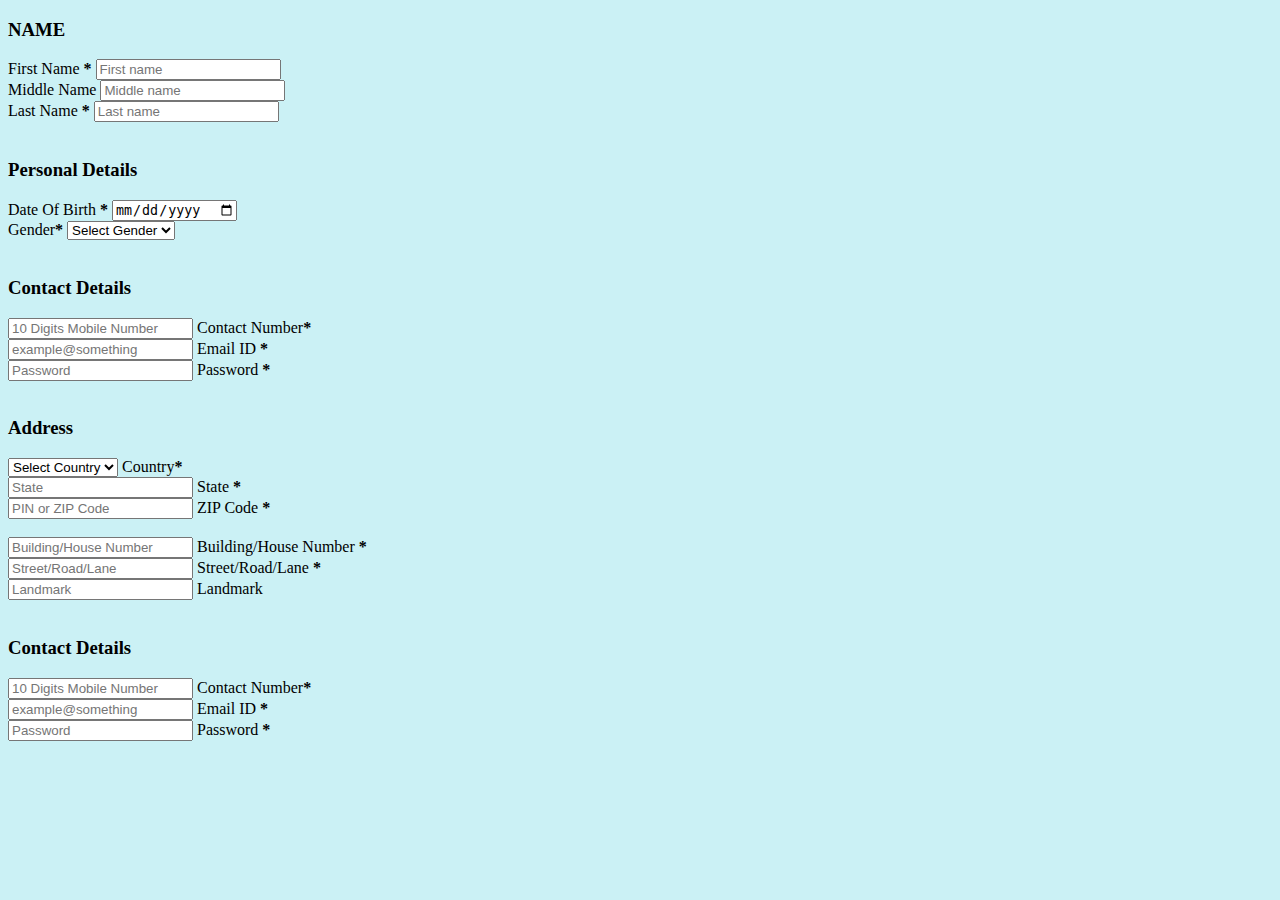
<file: index.html>
<!DOCTYPE html>
<html lang="en">
<head>
    <meta charset="UTF-8">
    <meta http-equiv="X-UA-Compatible" content="IE=edge">
    <meta name="viewport" content="width=device-width, initial-scale=1.0">
    <link href="https://cdn.jsdelivr.net/npm/bootstrap@5.0.0-beta2/dist/css/bootstrap.min.css" rel="stylesheet" integrity="sha384-BmbxuPwQa2lc/FVzBcNJ7UAyJxM6wuqIj61tLrc4wSX0szH/Ev+nYRRuWlolflfl" crossorigin="anonymous">
	<script src="https://code.jquery.com/jquery-3.5.1.slim.min.js" integrity="sha384-DfXdz2htPH0lsSSs5nCTpuj/zy4C+OGpamoFVy38MVBnE+IbbVYUew+OrCXaRkfj" crossorigin="anonymous"></script>
    <script src="https://cdn.jsdelivr.net/npm/bootstrap@4.5.3/dist/js/bootstrap.bundle.min.js" integrity="sha384-ho+j7jyWK8fNQe+A12Hb8AhRq26LrZ/JpcUGGOn+Y7RsweNrtN/tE3MoK7ZeZDyx" crossorigin="anonymous"></script>
    <link rel="stylesheet" href="css/styles.css">
    <title>Reg Page</title>
</head>
<body class="body">
    <div class="container-md">
        <form action="">
                <div class="name">
                    <h3>NAME</h3>
                    <div class="row">
                        <div class="col">
                            <label for="">First Name <strong>*</strong></label>
                            <input type="text" class="form-control" placeholder="First name" required>
                        </div>
                        <div class="col">
                            <label for="">Middle Name</label>
                            <input type="text" class="form-control" placeholder="Middle name">
                        </div>
                        <div class="col">
                            <label for="">Last Name <strong>*</strong></label>
                            <input type="text" class="form-control" placeholder="Last name" required>
                        </div>
                    </div>
                </div>
                <br>
                <div class="personal details">
                    <h3>Personal Details</h3>
                    <div class="row">
                        <div class="col">
                            <label for="">Date Of Birth <strong>*</strong></label>
                            <input type="date" class="form-control" required>
                        </div>
                        <div class="col">
                            <label for="">Gender<strong>*</strong></label>
                            <select class="form-select" id="validationCustom04" required>
                                <option selected disabled value="">Select Gender</option>
                                <option value="1">Male</option>
                                <option value="2">Female</option>
                            </select>
                        </div>
                    </div>
                </div>
                <br>
                <div>
                    <h3>Contact Details</h3>
                    <div class="row">
                        <div class="col">
                            <input type="number" class="form-control" placeholder="10 Digits Mobile Number" value="Contact Number" required>
                            <label for="">Contact Number<strong>*</strong></label>
                        </div>
                        <div class="col">
                            <input type="email" class="form-control" placeholder="example@something" required>
                            <label for="">Email ID <strong>*</strong></label>
                        </div>
                        <div class="col">
                            <input type="password" class="form-control" placeholder="Password" required>
                            <label for="">Password <strong>*</strong></label>
                        </div>
                    </div>
                </div>
                <br>
                <div>
                    <h3>Address</h3>
                    <div class="row">
                        <div class="col">
                            <select class="form-select" id="validationCustom04" required>
                                <option selected disabled value="">Select Country</option>
                                <option value="1">India</option>
                                <option value="2">India</option>
                                <option value="3">India</option>
                                <option value="4">India</option>
                            </select>
                            <label for="">Country<strong>*</strong></label>
                        </div>
                        <div class="col">
                            <input type="text" class="form-control" placeholder="State" required>
                            <label for="">State <strong>*</strong></label>
                        </div>
                        <div class="col">
                            <input type="password" class="form-control" placeholder="PIN or ZIP Code" required>
                            <label for="">ZIP Code <strong>*</strong></label>
                        </div>
                    </div>
                    <br>
                    <div class="row">
                        <div class="col">
                            <input type="text" class="form-control" placeholder="Building/House Number" required>
                            <label for="">Building/House Number <strong>*</strong></label>
                        </div>
                        <div class="col">
                            <input type="text" class="form-control" placeholder="Street/Road/Lane" required>
                            <label for="">Street/Road/Lane <strong>*</strong></label>
                        </div>
                        <div class="col">
                            <input type="text" class="form-control" placeholder="Landmark" >
                            <label for="">Landmark</label>
                        </div>
                    </div>
                </div>
                <br>
                <div>
                    <h3>Contact Details</h3>
                    <div class="row">
                        <div class="col">
                            <input type="number" class="form-control" placeholder="10 Digits Mobile Number" value="Contact Number" required>
                            <label for="">Contact Number<strong>*</strong></label>
                        </div>
                        <div class="col">
                            <input type="email" class="form-control" placeholder="example@something" required>
                            <label for="">Email ID <strong>*</strong></label>
                        </div>
                        <div class="col">
                            <input type="password" class="form-control" placeholder="Password" required>
                            <label for="">Password <strong>*</strong></label>
                        </div>
                    </div>
                </div>
        </form>
    </div>
</body>
</html>
</file>
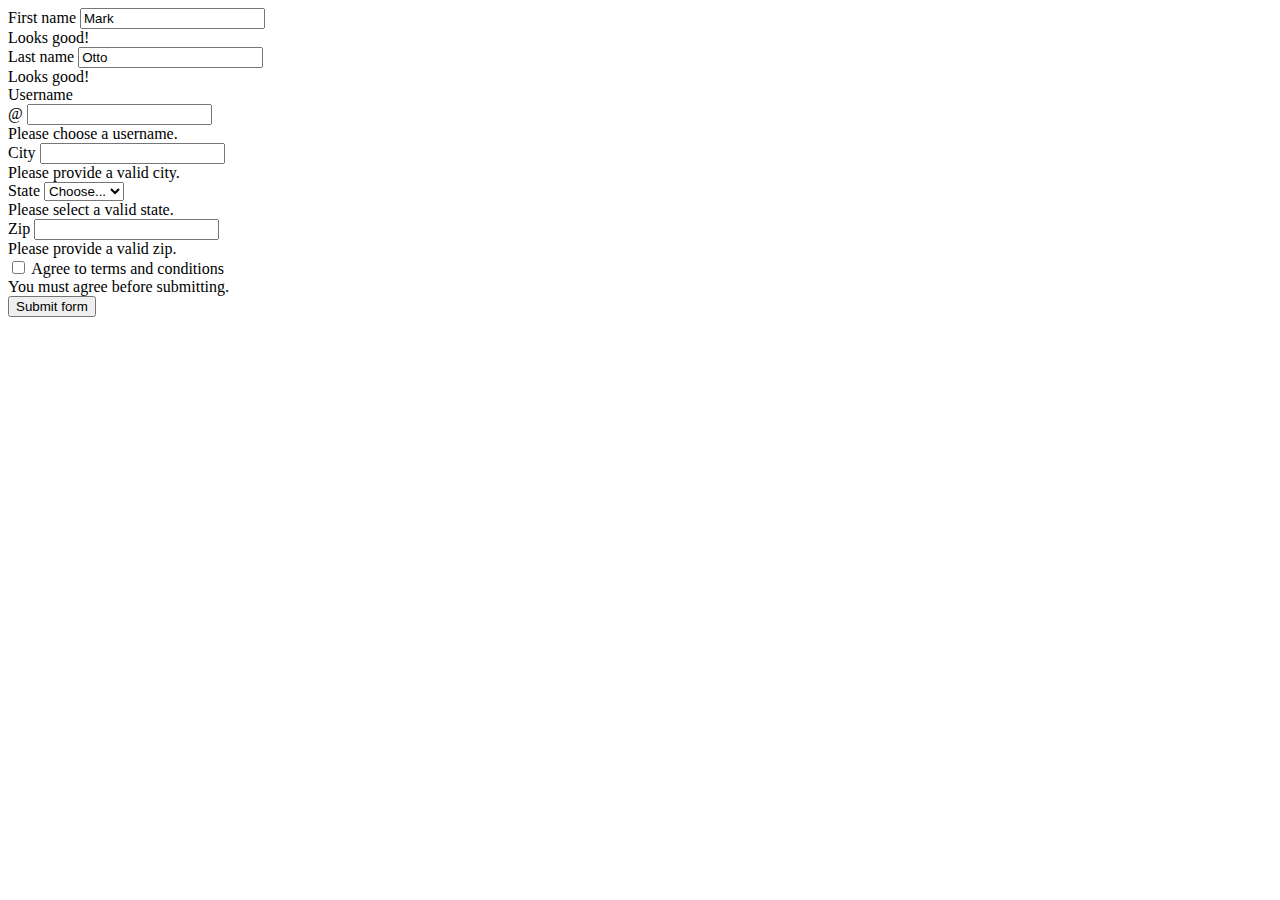
<file: form.html>
<!DOCTYPE html>
<html lang="en">
<head>
    <meta charset="UTF-8">
    <meta http-equiv="X-UA-Compatible" content="IE=edge">
    <meta name="viewport" content="width=device-width, initial-scale=1.0">
    <link href="https://cdn.jsdelivr.net/npm/bootstrap@5.0.0-beta2/dist/css/bootstrap.min.css" rel="stylesheet" integrity="sha384-BmbxuPwQa2lc/FVzBcNJ7UAyJxM6wuqIj61tLrc4wSX0szH/Ev+nYRRuWlolflfl" crossorigin="anonymous">
	<script src="https://code.jquery.com/jquery-3.5.1.slim.min.js" integrity="sha384-DfXdz2htPH0lsSSs5nCTpuj/zy4C+OGpamoFVy38MVBnE+IbbVYUew+OrCXaRkfj" crossorigin="anonymous"></script>
	<script src="https://cdn.jsdelivr.net/npm/bootstrap@4.5.3/dist/js/bootstrap.bundle.min.js" integrity="sha384-ho+j7jyWK8fNQe+A12Hb8AhRq26LrZ/JpcUGGOn+Y7RsweNrtN/tE3MoK7ZeZDyx" crossorigin="anonymous"></script>
    <title>Page</title>
</head>
<body>
    <form class="row g-3 needs-validation" novalidate>
        <div class="col-md-4">
          <label for="validationCustom01" class="form-label">First name</label>
          <input type="text" class="form-control" id="validationCustom01" value="Mark" required>
          <div class="valid-feedback">
            Looks good!
          </div>
        </div>
        <div class="col-md-4">
          <label for="validationCustom02" class="form-label">Last name</label>
          <input type="text" class="form-control" id="validationCustom02" value="Otto" required>
          <div class="valid-feedback">
            Looks good!
          </div>
        </div>
        <div class="col-md-4">
          <label for="validationCustomUsername" class="form-label">Username</label>
          <div class="input-group has-validation">
            <span class="input-group-text" id="inputGroupPrepend">@</span>
            <input type="text" class="form-control" id="validationCustomUsername" aria-describedby="inputGroupPrepend" required>
            <div class="invalid-feedback">
              Please choose a username.
            </div>
          </div>
        </div>
        <div class="col-md-6">
          <label for="validationCustom03" class="form-label">City</label>
          <input type="text" class="form-control" id="validationCustom03" required>
          <div class="invalid-feedback">
            Please provide a valid city.
          </div>
        </div>
        <div class="col-md-3">
          <label for="validationCustom04" class="form-label">State</label>
          <select class="form-select" id="validationCustom04" required>
            <option selected disabled value="">Choose...</option>
            <option>...</option>
          </select>
          <div class="invalid-feedback">
            Please select a valid state.
          </div>
        </div>
        <div class="col-md-3">
          <label for="validationCustom05" class="form-label">Zip</label>
          <input type="text" class="form-control" id="validationCustom05" required>
          <div class="invalid-feedback">
            Please provide a valid zip.
          </div>
        </div>
        <div class="col-12">
          <div class="form-check">
            <input class="form-check-input" type="checkbox" value="" id="invalidCheck" required>
            <label class="form-check-label" for="invalidCheck">
              Agree to terms and conditions
            </label>
            <div class="invalid-feedback">
              You must agree before submitting.
            </div>
          </div>
        </div>
        <div class="col-12">
          <button class="btn btn-primary" type="submit">Submit form</button>
        </div>
      </form>
</body>
</html>
</file>
<file: css/styles.css>
.body{
    background-color: #cbf1f5;
}
</file>
